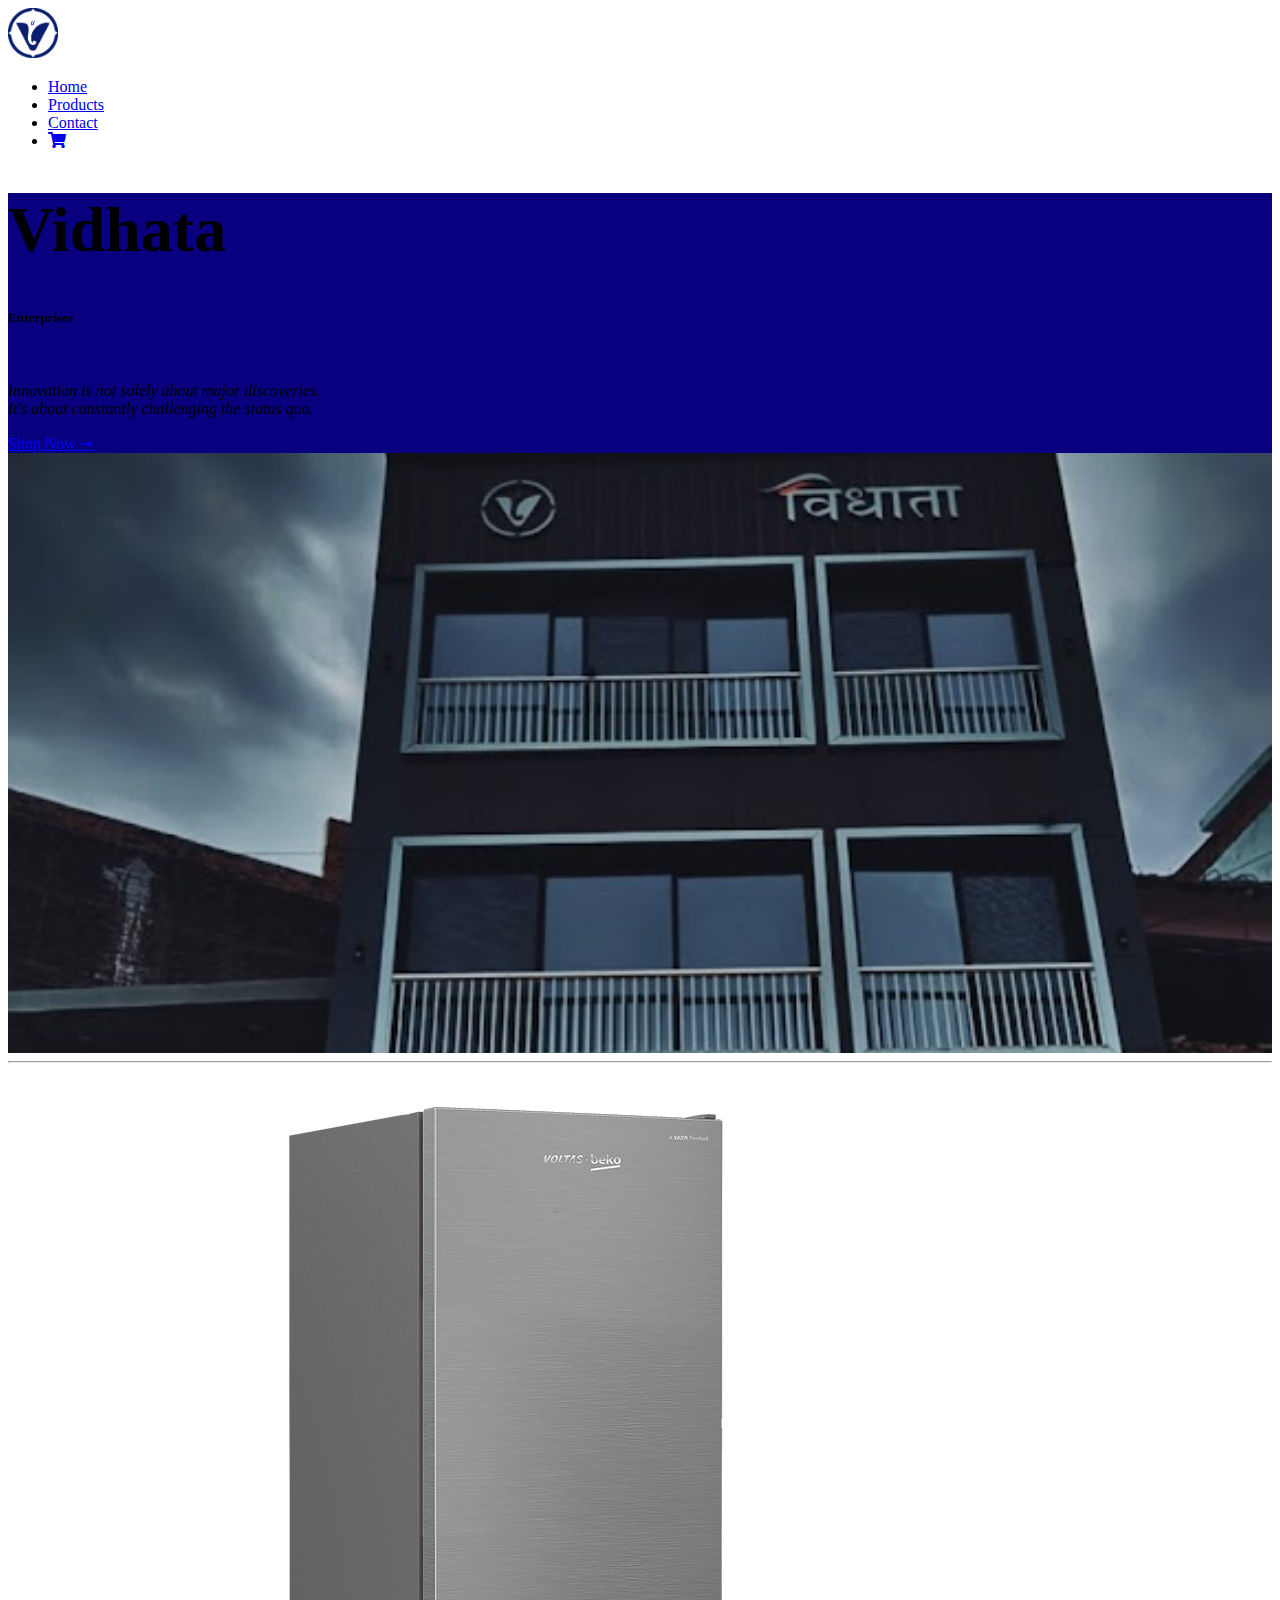
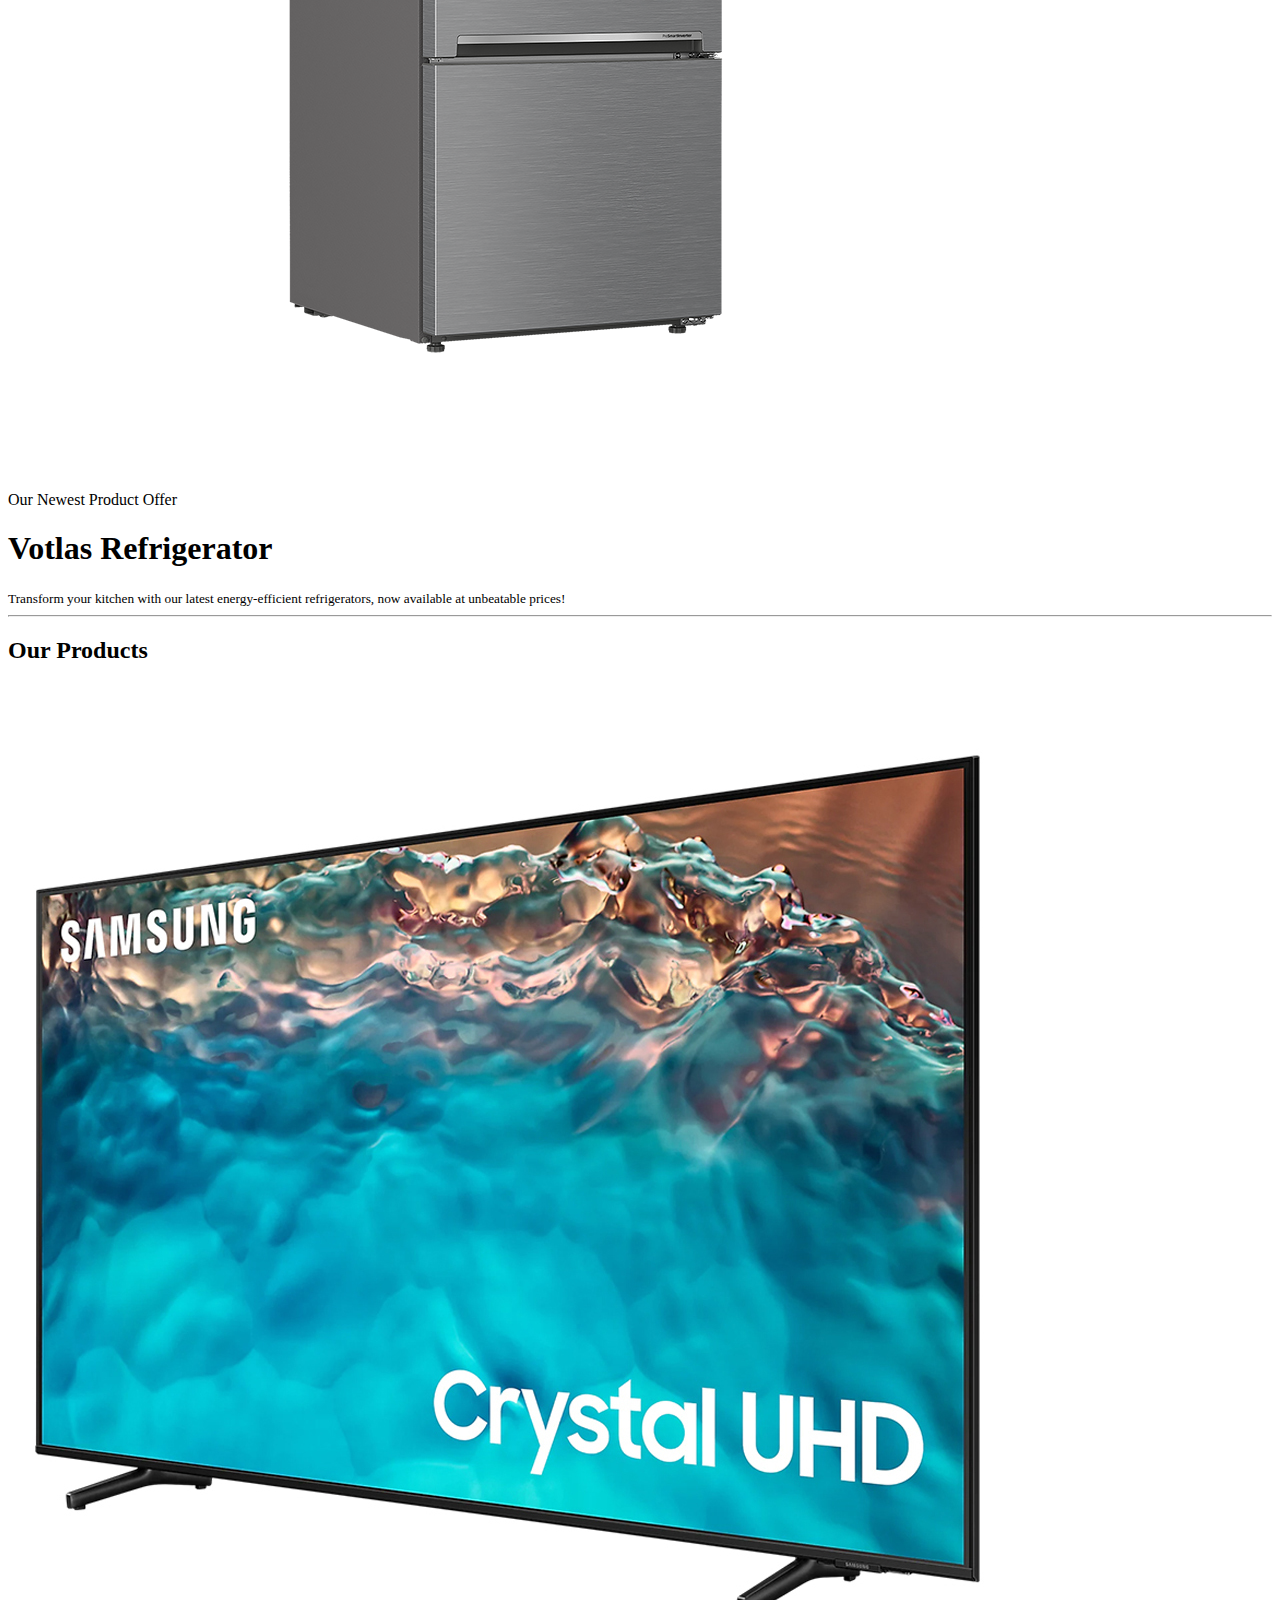
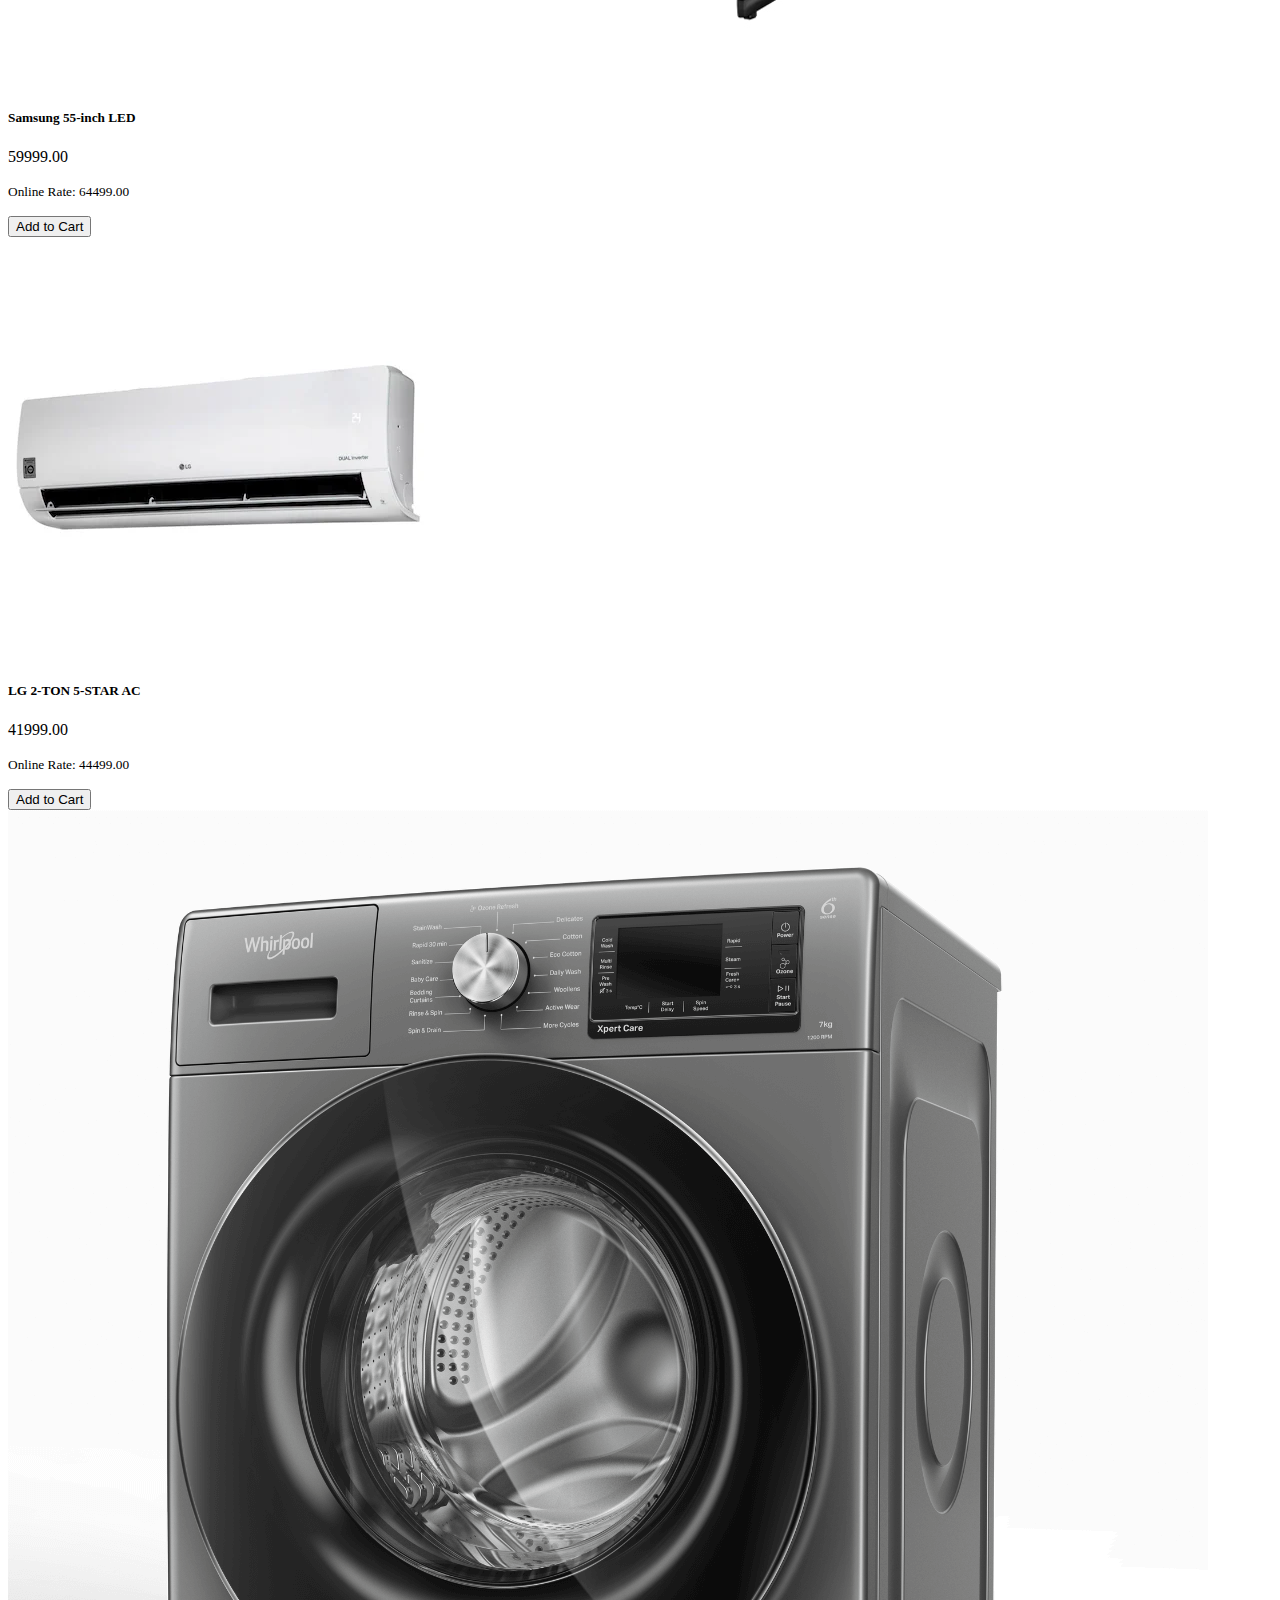
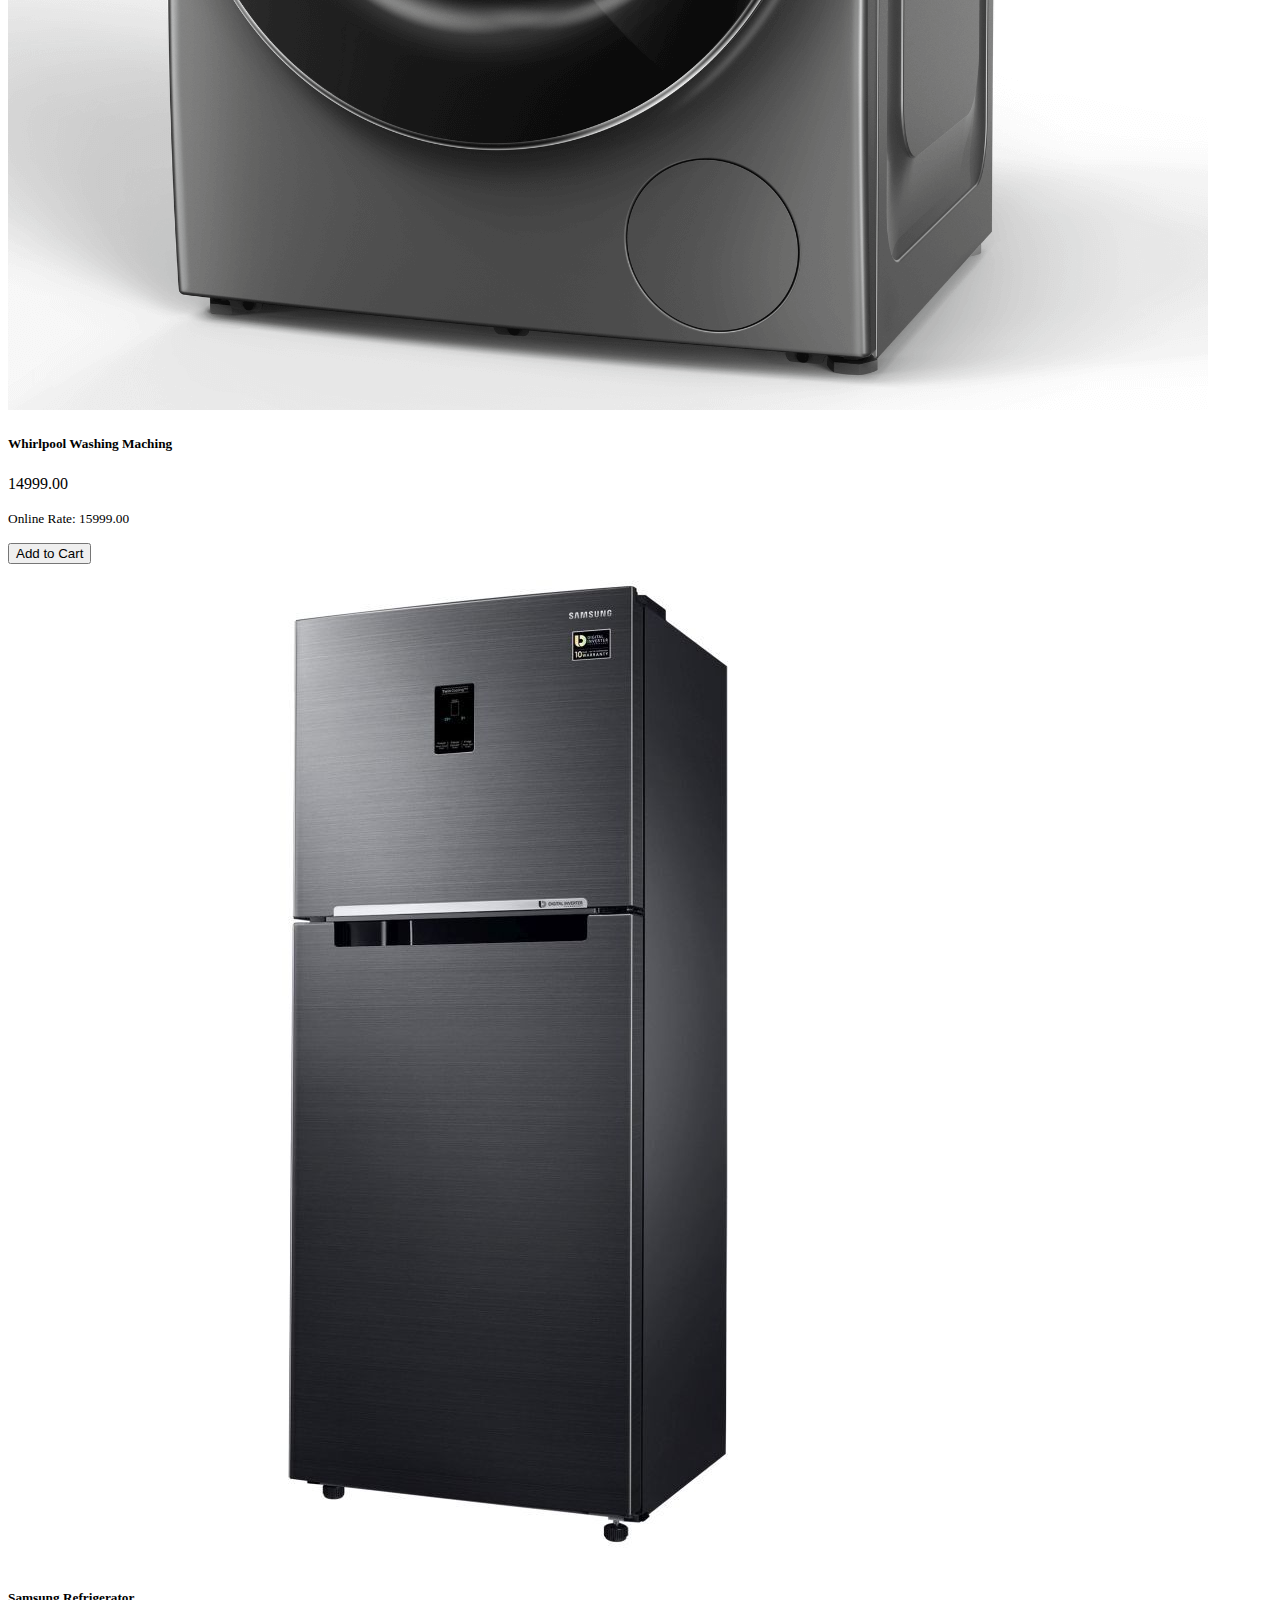
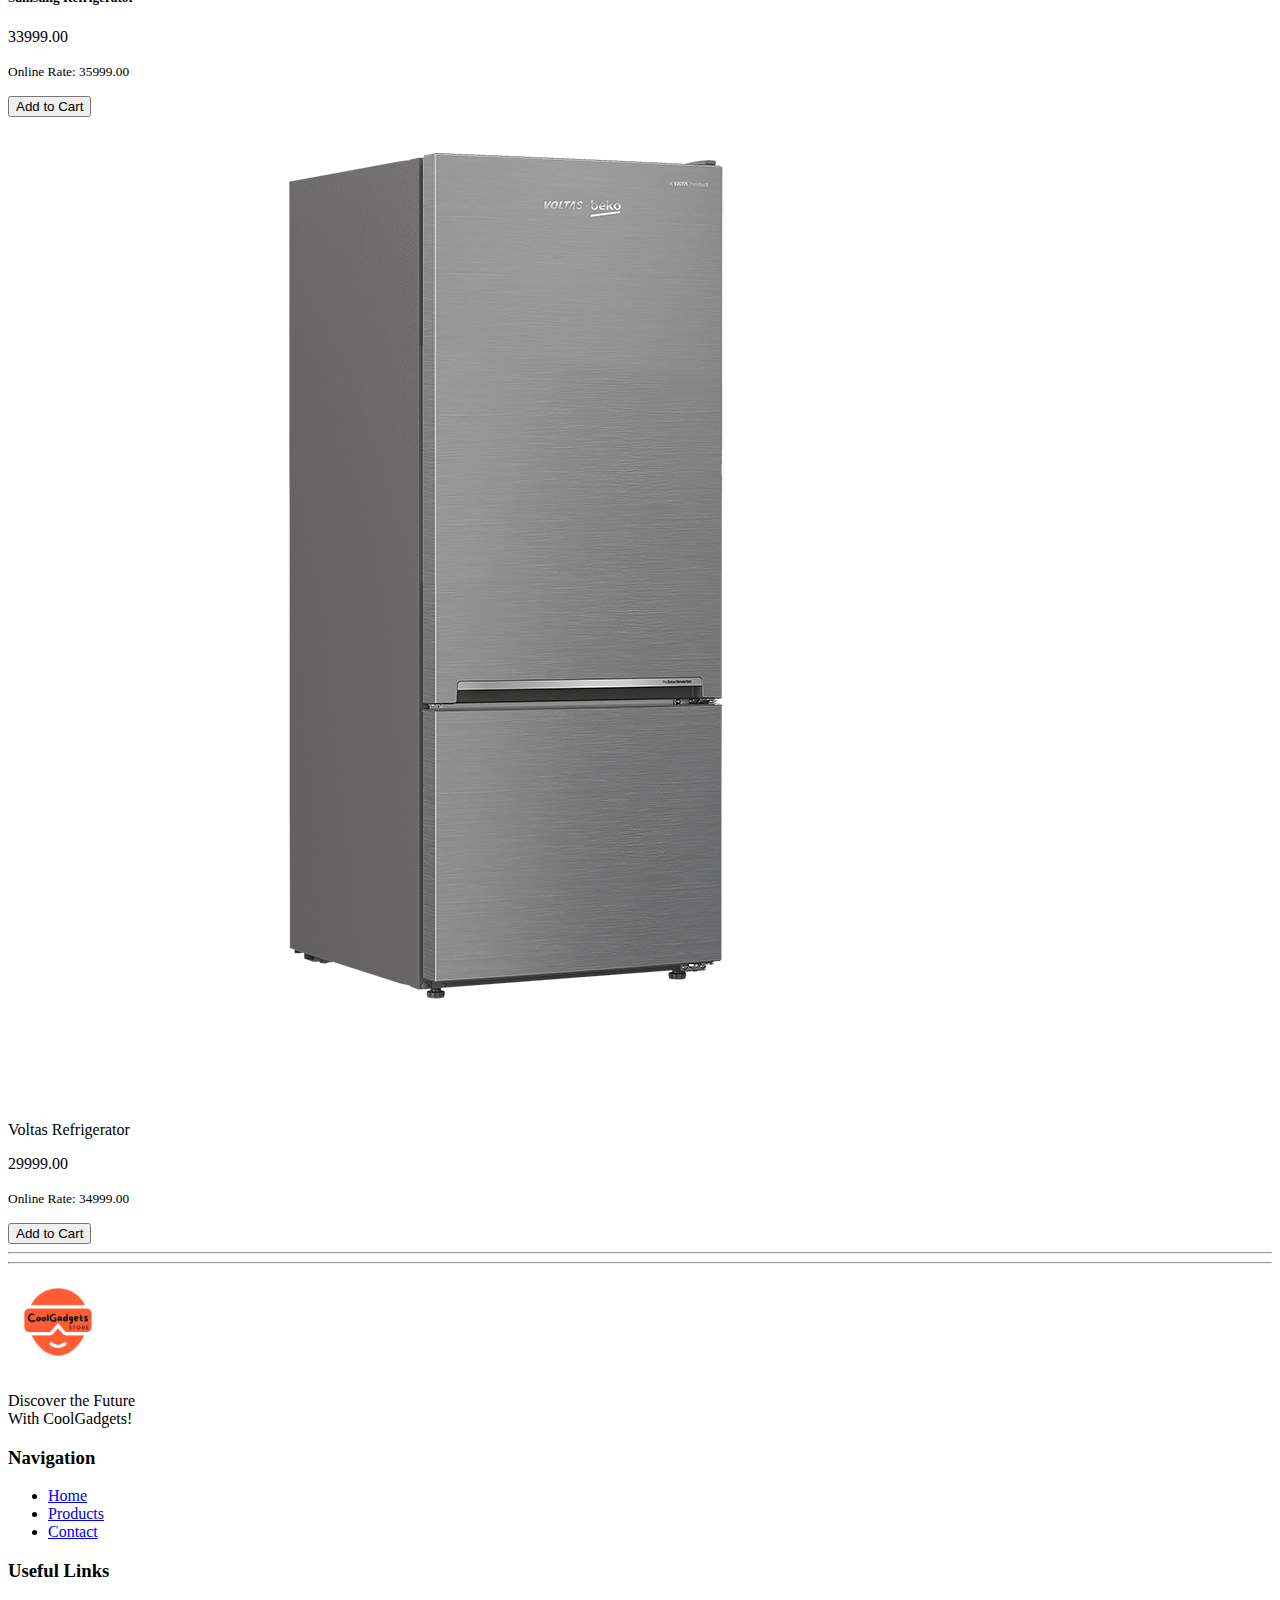
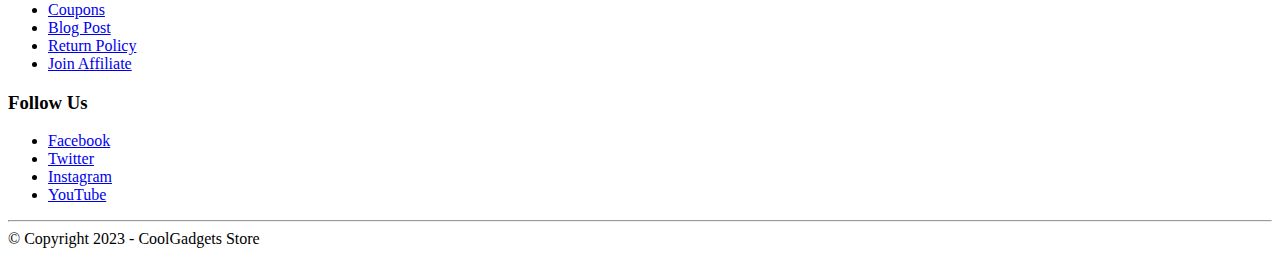
<file: index.html>
<!DOCTYPE html>
<html lang="en">
<head>
    <meta charset="UTF-8">
    <meta name="viewport" content="width=device-width, initial-scale=1.0">
    <link rel="stylesheet" type="text/css" href="style.css">
    <link href="https://cdn.jsdelivr.net/npm/bootstrap@5.0.2/dist/css/bootstrap.min.css" rel="stylesheet" integrity="sha384-EVSTQN3/azprG1Anm3QDgpJLIm9Nao0Yz1ztcQTwFspd3yD65VohhpuuCOmLASjC" crossorigin="anonymous">
    <link href="https://cdnjs.cloudflare.com/ajax/libs/font-awesome/5.15.1/css/all.min.css" rel="stylesheet">
    

    <link rel="icon" href="img/imagelogo.png" type="image/x-icon" >
    <title>Vidhata</title>

    <style>
        .size{
            font-size: xx-large;
        }
        /* .tochange{
            position: absolute;
            bottom: 0;
            height: 75%} */
        /* .size{
            font-size: 50px;
        }
        .no-gutters{
            margin-right :0;
            margin-left: 0;
        }
        .no-gutters > .col{
            padding-right: 0;
            padding-left: 0;
        } */
    </style>
</head>

<body>
    <header class="bg-light">
        <div class="container">
            <nav class="navbar navbar-expand-lg navbar-light">
                <a class="navbar-brand" href="/">
                    <img src="img/logowobg.jpg" alt="CoolGadgets Logo" width="50">
                </a>
                <div class="collapse navbar-collapse">
                    <ul class="navbar-nav ms-auto mb-2 mb-lg-0">
                        <li class="nav-item"><a class="nav-link" href="/">Home</a></li>
                        <li class="nav-item"><a class="nav-link" href="products.html">Products</a></li>
                        <li class="nav-item"><a class="nav-link" href="#contact">Contact</a></li>
                        <li class="nav-item"><a class="nav-link" href="cart.html"><i class="fas fa-shopping-cart"></i></a></li>
                    </ul>
                </div>
            </nav>
        </div>
    </header>
    

    <!--- Banner -->
    <section class="container-fluid">
        <div class="row no-gutters">
            <div class="col-md-6 d-flex align-items-center justify-content-start text-white p-5" style = "background-color: rgb(8, 0, 127);">
            <!-- <div class="col-md-6 d-flex align-items-center justify-content-start text-white p-5" style="background-color:rgb(8, 0, 127); "> -->
                <div>
                    <div class="size">
                        <h1><b>Vidhata</b></h1>
                    </div>
                    <h5>Enterprises</h5>
                    <br>
                    <p class="mb-4"><em>Innovation is not solely about major discoveries.<br>It's about constantly challenging the status quo.</em></p>
                    <a href="products.html" class="btn btn-light btn-lg">Shop Now &#10142;</a>
                </div>
            </div>
            <div class="col-md-6 banner-image"></div>
            
        </div>
    </section>
    <hr>

     <!--- New Product -->
     <div class="container">
        <div class="row g-4">
            <div class="col-md-6">
                <img src="img/voltas_refri2.png" class="img-fluid" alt="New Product">
            </div>
            <div class="col-md-6 d-flex align-items-center">
                <div>
                    <p>Our Newest Product Offer</p>
                    <h1>Votlas Refrigerator</h1>
                    <small>Transform your kitchen with our latest energy-efficient refrigerators, now available at unbeatable prices!</small>
                    <br>
                    <form action="cart.html" method="GET">
                        <input type="hidden" name="product" value="Voltas Refrigerat">
                        <input type="hidden" name="price" value="199.00">
                        <input type="hidden" name="quantity" value="1">
                        <!-- <input type="submit" class="btn btn-warning" value="Add to Cart"> -->
                    </form>
                </div>
            </div>
        </div>
    </div>
    <hr>
    
    <!--- Featured Products -->
    <div class="container my-5">
        <h2 class="text-center mb-4">Our Products</h2>
        <div class="row row-cols-1 row-cols-md-2 row-cols-lg-4 g-4">
            <!-- Product 1 -->
            <div class="col">
                <div class="card h-100">
                    <img src="img/samsung_55inch.jpeg" class="card-img-top" alt="Samsung 55 inch LED">
                    
                    <div class="card-body">
                        <h5 class="card-title">Samsung 55-inch LED</h5>
                        <p class="card-text">59999.00</p>
                        <p class="card-text"><small>Online Rate: 64499.00</small></p>
                        <form action="cart.html" method="GET">
                            <input type="hidden" name="product" value="Samsung 55-inch LED">
                            <input type="hidden" name="price" value="59999.00">
                            <input type="hidden" name="quantity" value="1">
                            <input type="submit" class="btn btn-warning" value="Add to Cart">
                        </form>
                    </div>
                </div>
            </div>
            <!-- Product 2 -->
            <div class="col">
                <div class="card h-100">
                    <img src="img/LG_AC.webp" class="card-img-top" alt="LG 2-TON 5-STAR AC">
                    <div class="card-body">
                        <h5 class="card-title">LG 2-TON 5-STAR AC</h5>
                       
                        <p class="card-text">41999.00</p>
                        <p class="card-text"><small>Online Rate: 44499.00</small></p>
                        <form action="cart.html" method="GET">
                            <input type="hidden" name="product" value="LG 2-TON 5-STAR AC">
                            <input type="hidden" name="price" value="41999.00">
                            <input type="hidden" name="quantity" value="1">
                            <input type="submit" class="btn btn-warning" value="Add to Cart">
                        </form>
                    </div>
                </div>
            </div>
            <!-- Product 3 -->
            <div class="col">
                <div class="card h-100">
                    <img src="img/Whirlpool_WM.png" class="card-img-top" alt="Whirlpool 7kg Washing Maching">
                    <div class="card-body">
                        <h5 class="card-title">Whirlpool Washing Maching</h5>
                        <p class="card-text">14999.00</p>
                        <p class="card-text"><small>Online Rate: 15999.00</small></p>
                        <form action="cart.html" method="GET">
                            <input type="hidden" name="product" value="Whirlpool Washing Maching">
                            <input type="hidden" name="price" value="14999.00">
                            <input type="hidden" name="quantity" value="1">
                            <input type="submit" class="btn btn-warning" value="Add to Cart">
                        </form>
                    </div>
                </div>
            </div>
            <!-- Product 4 -->
            <div class="col">
                <div class="card h-100">
                    <img src="img/Samsung_refre.jpeg" class="card-img-top" alt="Samsung Refrigerator">
                    <div class="card-body">
                        <h5 class="card-title">Samsung Refrigerator</h5>
                        <p class="card-text">33999.00</p>
                        <p class="card-text"><small>Online Rate: 35999.00</small></p>
                        <form action="cart.html" method="GET">
                            <input type="hidden" name="product" value="Samsung Refrigerator">
                            <input type="hidden" name="price" value="33999.00">
                            <input type="hidden" name="quantity" value="1">
                            <input type="submit" class="btn btn-warning" value="Add to Cart">
                        </form>
                    </div>
                </div>
            </div>
            <!-- Product 5 -->
            <div class="col">
                <div class="card h-100">
                    <img src="img/voltas_refri2.png" class="card-img-top" alt="Voltas Refrigerator">
                    <div class="card-body">Voltas Refrigerator</h5>
                        <p class="card-text">29999.00</p>
                        <p class="card-text"><small>Online Rate: 34999.00</small></p>
                        <form action="cart.html" method="GET">
                            <input type="hidden" name="product" value="Voltas Refrigerator">
                            <input type="hidden" name="price" value="29999.00">
                            <input type="hidden" name="quantity" value="1">
                            <input type="submit" class="btn btn-warning" value="Add to Cart">
                        </form>
                    </div>
                </div>
            </div>
        </div>
    </div>
    <hr>

   
    <hr>

    <!-- Contact Us Section 
    <section id="contact" class="container my-5">
        <div class="row">
            <div class="col-12 mb-4">
                <h2 class="text-center">Contact Us</h2>
            </div>
            <div class="col-md-8 mx-auto border rounded p-4 shadow-sm">
               
                <form>
                    <div class="mb-3">
                        <label for="contactName" class="form-label">Name</label>
                        <input type="text" class="form-control" id="contactName" placeholder="Enter your name">
                    </div>
                    <div class="mb-3">
                        <label for="contactEmail" class="form-label">Email</label>
                        <input type="email" class="form-control" id="contactEmail" placeholder="Enter your email">
                    </div>
                    <div class="mb-3">
                        <label for="contactMessage" class="form-label">Message</label>
                        <textarea class="form-control" id="contactMessage" rows="3" placeholder="Your message"></textarea>
                    </div>
                    <button type="submit" class="btn btn-warning">Submit</button>
                </form>
            </div>
        </div>
    </section> -->

   <!--- Footer -->
    <footer class="bg-dark text-light py-4">
        <div class="container">
            <div class="row">
                <div class="col-md-3">
                    <img src="img/logo.png" alt="CoolGadgets Logo" class="mb-2" width="100">
                    <p>Discover the Future <br> With CoolGadgets!</p>
                </div>
                <div class="col-md-3">
                    <h3>Navigation</h3>
                    <ul class="list-unstyled">
                        <li><a href="/" class="text-decoration-none text-light">Home</a></li>
                        <li><a href="products.html" class="text-decoration-none text-light">Products</a></li>
                        <li><a href="#contact" class="text-decoration-none text-light">Contact</a></li>
                    </ul>
                </div>
                <div class="col-md-3">
                    <h3>Useful Links</h3>
                    <ul class="list-unstyled">
                        <li><a href="#" class="text-decoration-none text-light">Coupons</a></li>
                        <li><a href="#" class="text-decoration-none text-light">Blog Post</a></li>
                        <li><a href="#" class="text-decoration-none text-light">Return Policy</a></li>
                        <li><a href="#" class="text-decoration-none text-light">Join Affiliate</a></li>
                    </ul>
                </div>
                <div class="col-md-3">
                    <h3>Follow Us</h3>
                    <ul class="list-unstyled">
                        <li><a href="#" class="text-decoration-none text-light">Facebook</a></li>
                        <li><a href="#" class="text-decoration-none text-light">Twitter</a></li>
                        <li><a href="#" class="text-decoration-none text-light">Instagram</a></li>
                        <li><a href="#" class="text-decoration-none text-light">YouTube</a></li>
                    </ul>
                </div>
            </div>
            <hr class="my-4">
            <div class="text-center">&copy; Copyright 2023 - CoolGadgets Store</div>
        </div>
    </footer>
</body>
</html>
</file>
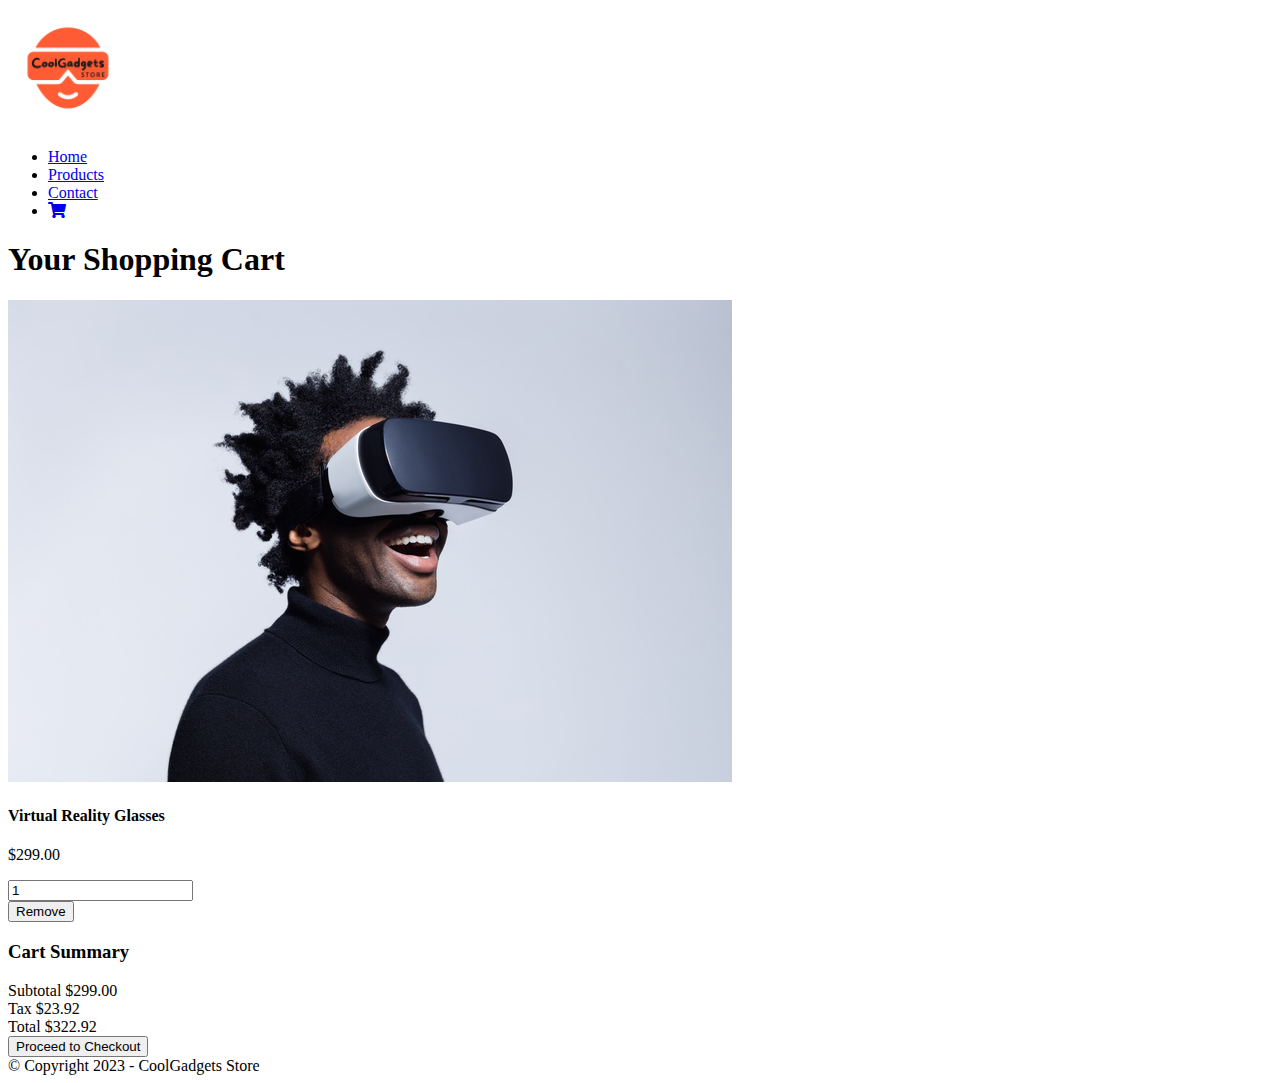
<file: cart.html>
<!DOCTYPE html>
<html lang="en">
<head>
    <meta charset="UTF-8">
    <meta name="viewport" content="width=device-width, initial-scale=1.0">
    <title>Shopping Cart - CoolGadgets</title>
    <link rel="stylesheet" type="text/css" href="style.css">
    <link href="https://cdn.jsdelivr.net/npm/bootstrap@5.0.2/dist/css/bootstrap.min.css" rel="stylesheet" integrity="sha384-EVSTQN3/azprG1Anm3QDgpJLIm9Nao0Yz1ztcQTwFspd3yD65VohhpuuCOmLASjC" crossorigin="anonymous">
    <link href="https://cdnjs.cloudflare.com/ajax/libs/font-awesome/5.15.1/css/all.min.css" rel="stylesheet">
</head>
<body>
    <header class="bg-light">
        <div class="container">
            <nav class="navbar navbar-expand-lg navbar-light">
                <a class="navbar-brand" href="/">
                    <img src="img/logo.png" alt="CoolGadgets Logo" width="120">
                </a>
                <div class="collapse navbar-collapse">
                    <ul class="navbar-nav ms-auto mb-2 mb-lg-0">
                        <li class="nav-item"><a class="nav-link" href="/">Home</a></li>
                        <li class="nav-item"><a class="nav-link" href="products.html">Products</a></li>
                        <li class="nav-item"><a class="nav-link" href="/#contact">Contact</a></li>
                        <li class="nav-item"><a class="nav-link" href="cart.html"><i class="fas fa-shopping-cart"></i></a></li>
                    </ul>
                </div>
            </nav>
        </div>
    </header>
    <header class="py-3">
        <div class="container">
            <h1>Your Shopping Cart</h1>
        </div>
    </header>

    <section class="container my-5">
        <div class="row">
            <div class="col-md-8">
                <!-- Cart Items List -->
                <div class="cart-item">
                    <div class="row">
                        <div class="col-md-3">
                            <img src="img/product-1.jpg" class="img-fluid" alt="Product">
                        </div>
                        <div class="col-md-5">
                            <h4>Virtual Reality Glasses</h4>
                            <p>$299.00</p>
                        </div>
                        <div class="col-md-2">
                            <input type="number" class="form-control" value="1">
                        </div>
                        <div class="col-md-2">
                            <button class="btn btn-danger">Remove</button>
                        </div>
                    </div>
                </div>
                <!-- Add more cart items here -->
            </div>

            <div class="col-md-4">
                <!-- Cart Summary -->
                <div class="border p-3 mb-3">
                    <h3 class="mb-3">Cart Summary</h3>
                    <div class="d-flex justify-content-between">
                        <span>Subtotal</span>
                        <span>$299.00</span>
                    </div>
                    <div class="d-flex justify-content-between">
                        <span>Tax</span>
                        <span>$23.92</span>
                    </div>
                    <div class="d-flex justify-content-between">
                        <span>Total</span>
                        <span>$322.92</span>
                    </div>
                    <button class="btn btn-warning w-100 mt-3">Proceed to Checkout</button>
                </div>
            </div>
        </div>
    </section>

    <footer class="bg-dark text-light py-4 mt-5">
        <div class="container text-center">
            &copy; Copyright 2023 - CoolGadgets Store
        </div>
    </footer>

    <script src="https://cdn.jsdelivr.net/npm/bootstrap@5.0.2/dist/js/bootstrap.bundle.min.js" integrity="sha384-PPmltI4DzdaNfQz9JdGpI3TZfvlw7irzjBn3wKgNmCUp0auj/uTPmSy7Ou1EP9J4" crossorigin="anonymous"></script>
</body>
</html>
</file>
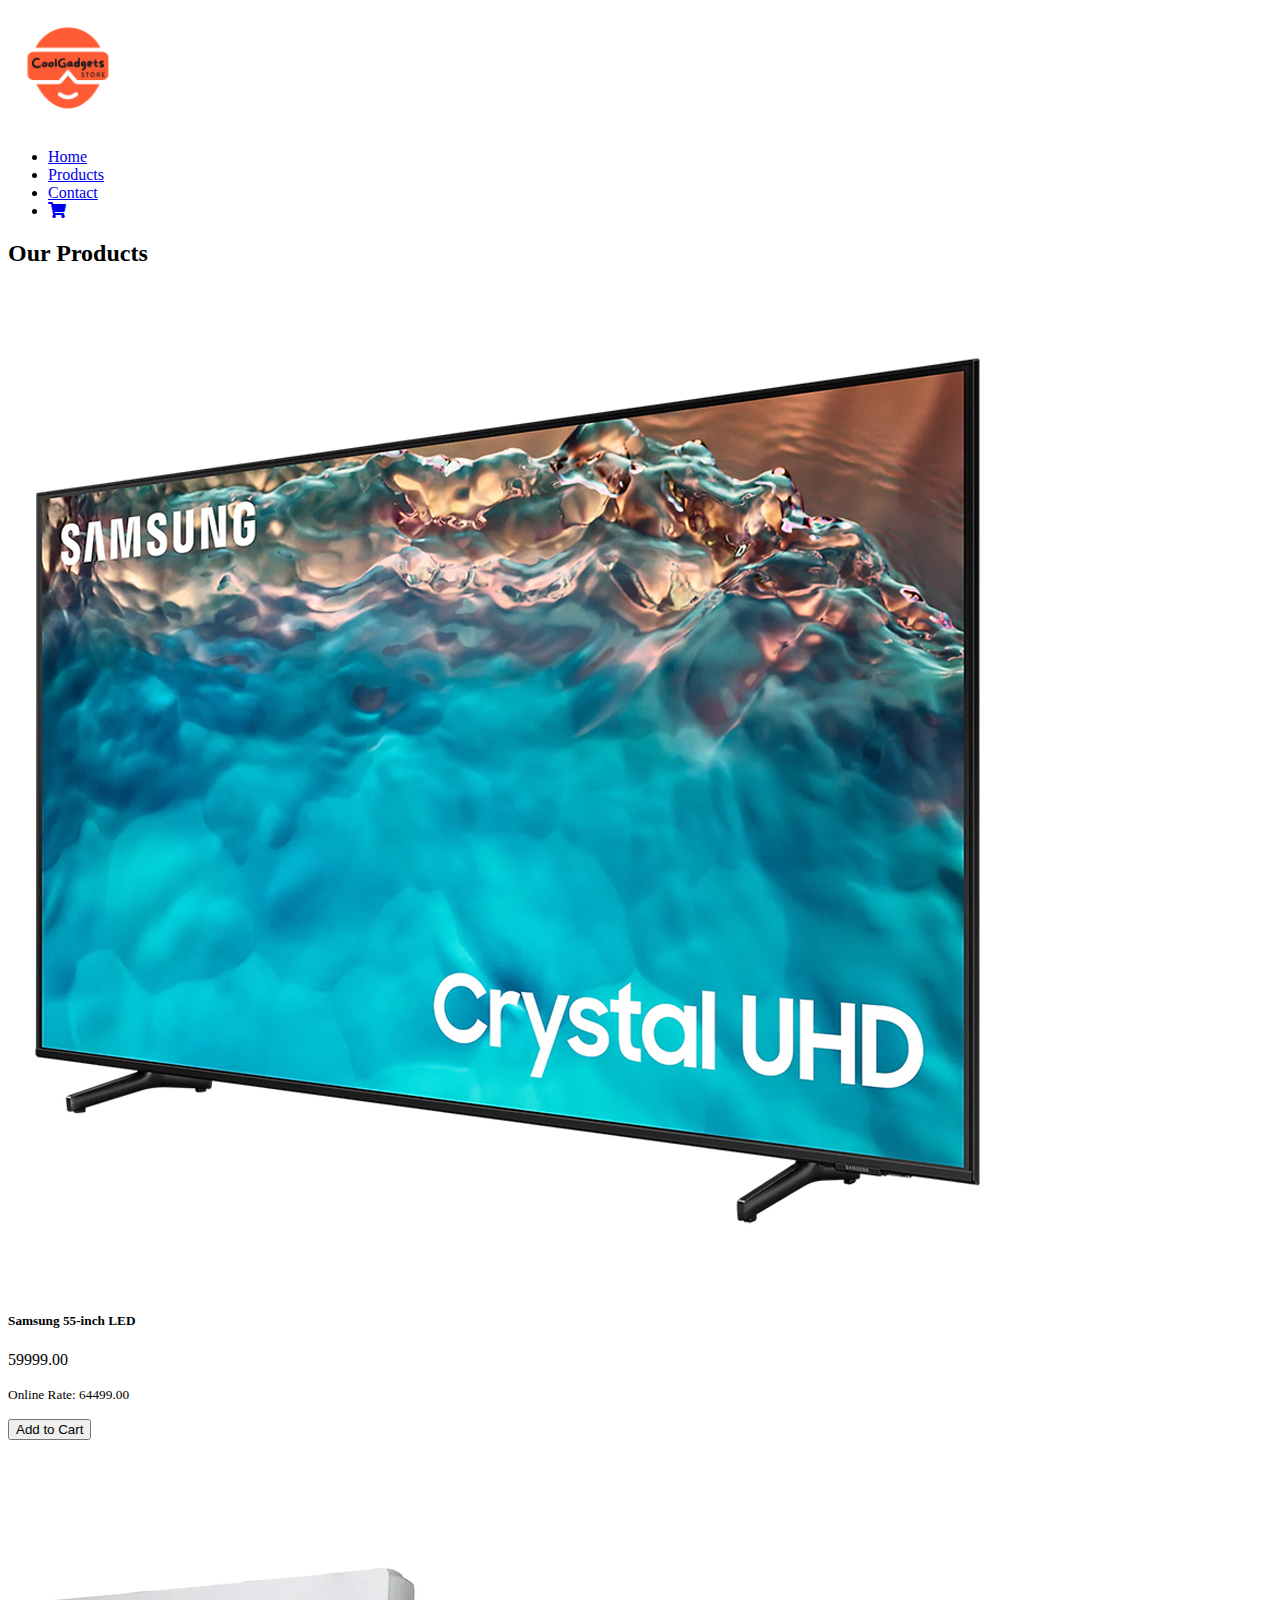
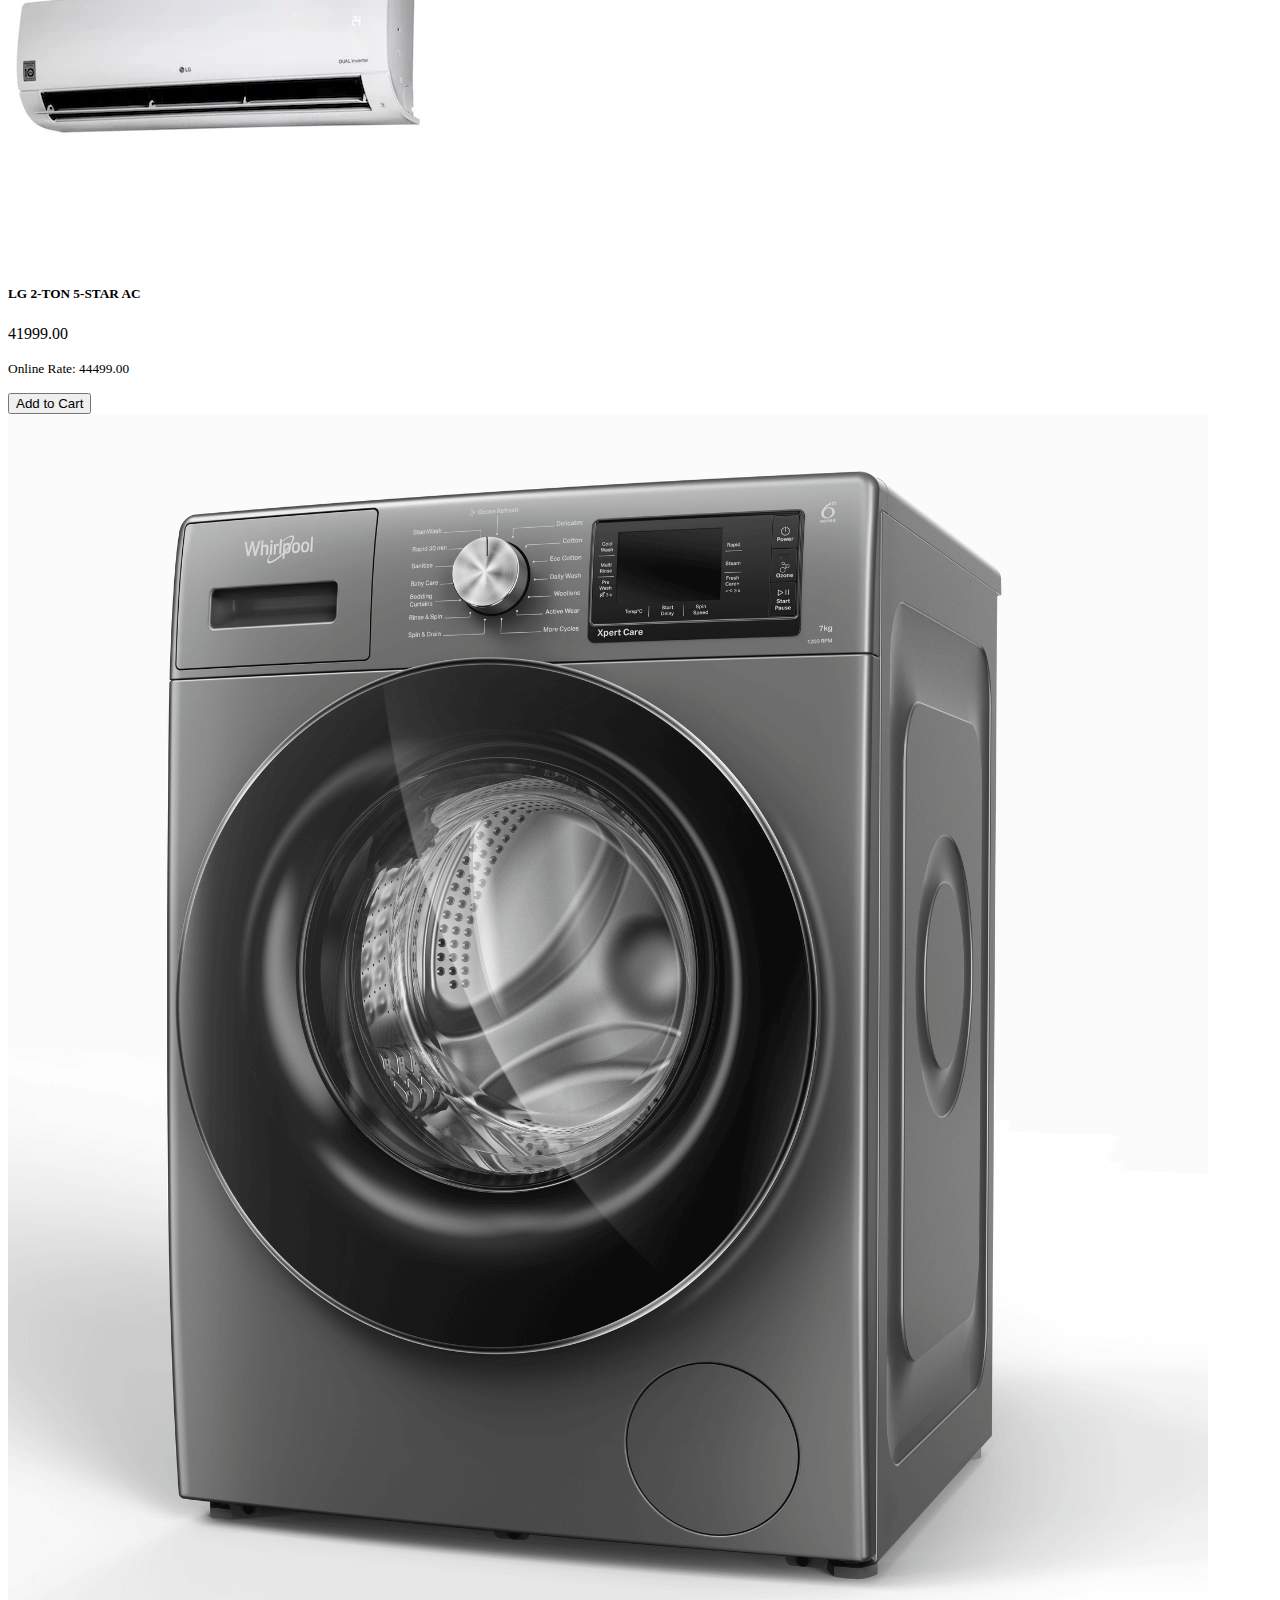
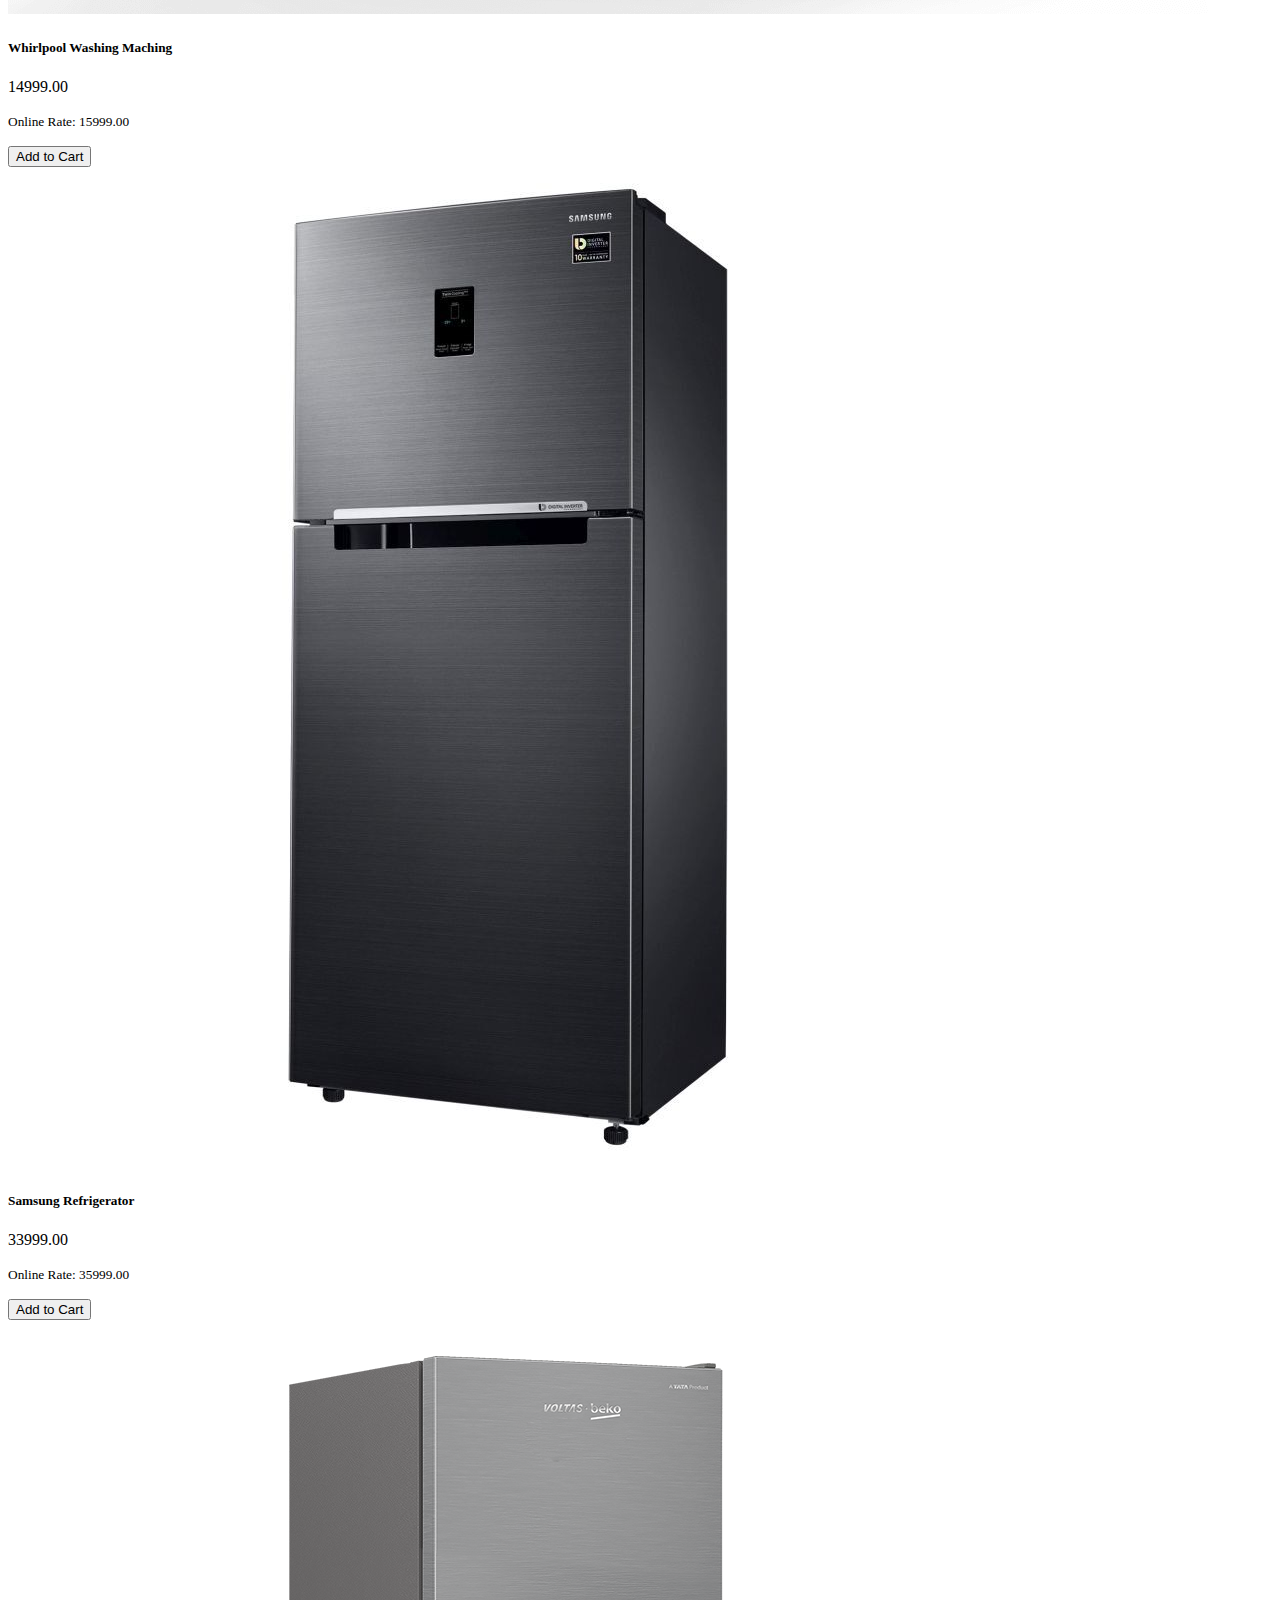
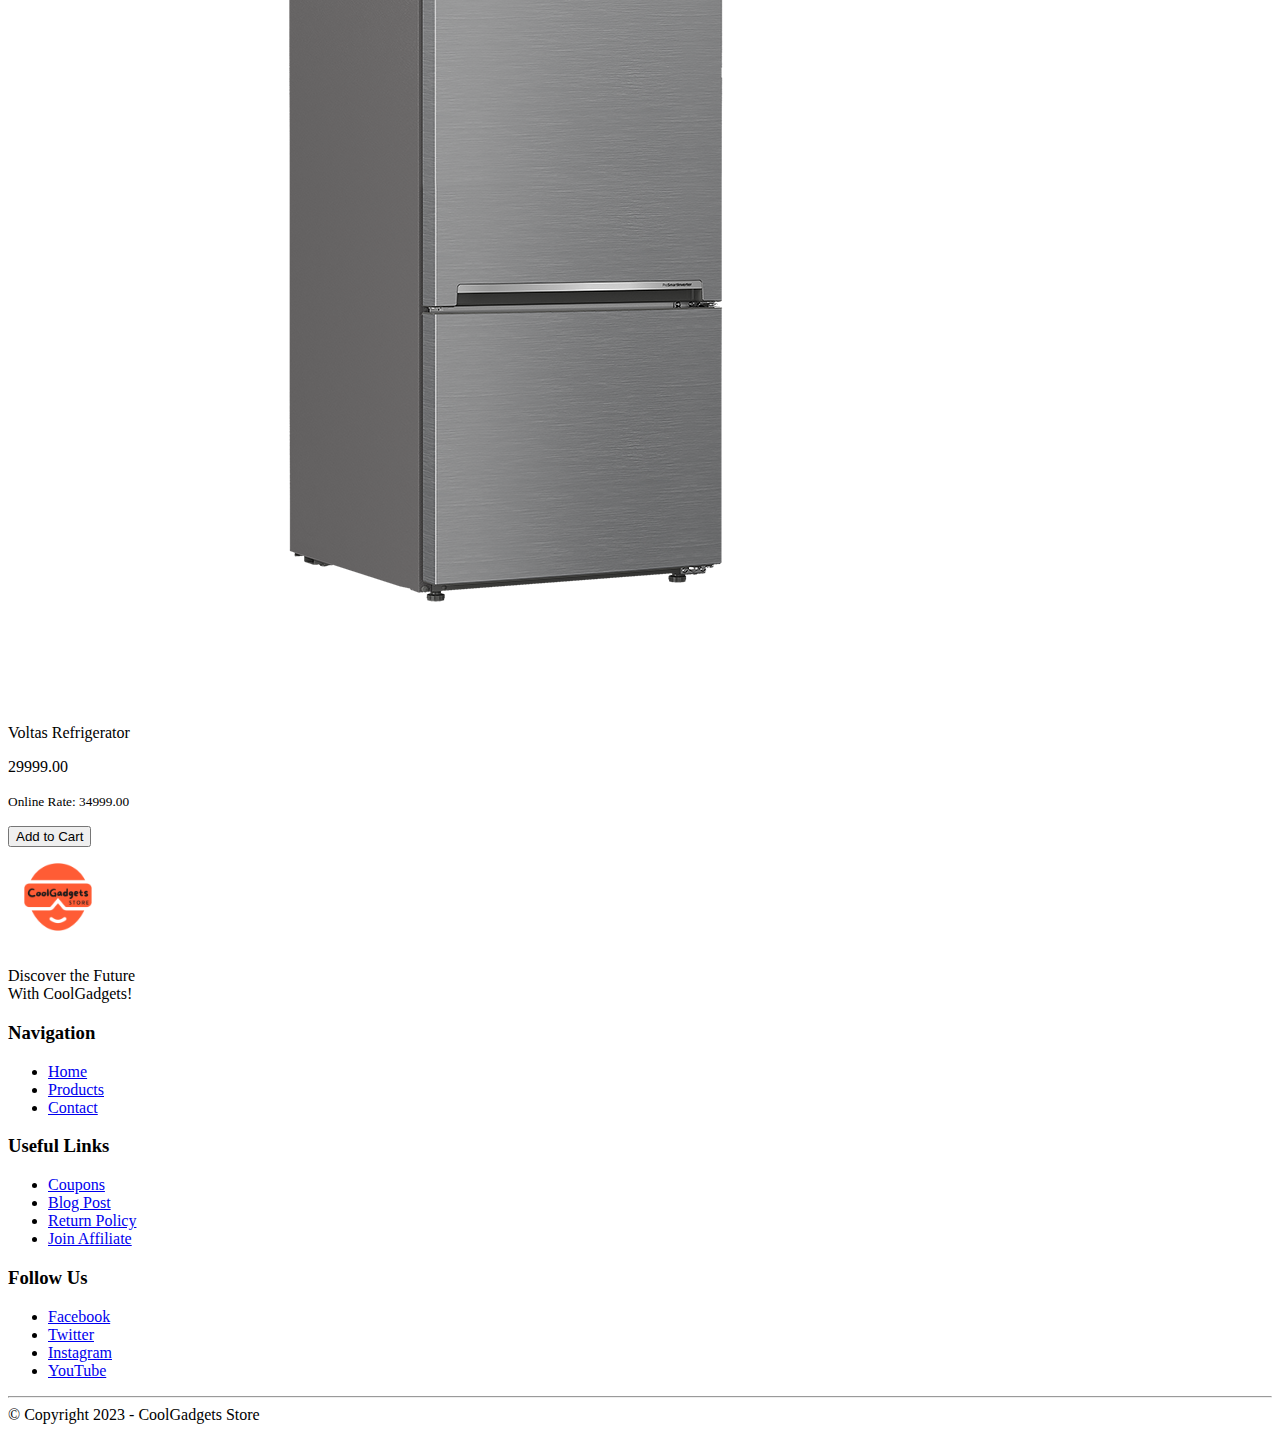
<file: products.html>
<!DOCTYPE html>
<html lang="en">
<head>
    <meta charset="UTF-8">
    <meta name="viewport" content="width=device-width, initial-scale=1.0">
    <link rel="stylesheet" type="text/css" href="style.css">
    <link href="https://cdn.jsdelivr.net/npm/bootstrap@5.0.2/dist/css/bootstrap.min.css" rel="stylesheet" integrity="sha384-EVSTQN3/azprG1Anm3QDgpJLIm9Nao0Yz1ztcQTwFspd3yD65VohhpuuCOmLASjC" crossorigin="anonymous">
    <link href="https://cdnjs.cloudflare.com/ajax/libs/font-awesome/5.15.1/css/all.min.css" rel="stylesheet">

    <title>CoolGadgets | Ecommerce Website</title>
</head>

<body>
    <header class="bg-light">
        <div class="container">
            <nav class="navbar navbar-expand-lg navbar-light">
                <a class="navbar-brand" href="/">
                    <img src="img/logo.png" alt="CoolGadgets Logo" width="120">
                </a>
                <div class="collapse navbar-collapse">
                    <ul class="navbar-nav ms-auto mb-2 mb-lg-0">
                        <li class="nav-item"><a class="nav-link" href="/">Home</a></li>
                        <li class="nav-item"><a class="nav-link" href="products.html">Products</a></li>
                        <li class="nav-item"><a class="nav-link" href="/#contact">Contact</a></li>
                        <li class="nav-item"><a class="nav-link" href="cart.html"><i class="fas fa-shopping-cart"></i></a></li>
                    </ul>
                </div>
            </nav>
        </div>
    </header>

    <!--- Products Section -->
    <div class="container my-5">
        <h2 class="text-center mb-4">Our Products</h2>
        <div class="row row-cols-1 row-cols-md-2 row-cols-lg-4 g-4">
            <!-- Product 1 -->
            <div class="col">
                <div class="card h-100">
                    <img src="img/samsung_55inch.jpeg" class="card-img-top" alt="Samsung 55 inch LED">
                    
                    <div class="card-body">
                        <h5 class="card-title">Samsung 55-inch LED</h5>
                        <p class="card-text">59999.00</p>
                        <p class="card-text"><small>Online Rate: 64499.00</small></p>
                        <form action="cart.html" method="GET">
                            <input type="hidden" name="product" value="Samsung 55-inch LED">
                            <input type="hidden" name="price" value="59999.00">
                            <input type="hidden" name="quantity" value="1">
                            <input type="submit" class="btn btn-warning" value="Add to Cart">
                        </form>
                    </div>
                </div>
            </div>
            <!-- Product 2 -->
            <div class="col">
                <div class="card h-100">
                    <img src="img/LG_AC.webp" class="card-img-top" alt="LG 2-TON 5-STAR AC">
                    <div class="card-body">
                        <h5 class="card-title">LG 2-TON 5-STAR AC</h5>
                       
                        <p class="card-text">41999.00</p>
                        <p class="card-text"><small>Online Rate: 44499.00</small></p>
                        <form action="cart.html" method="GET">
                            <input type="hidden" name="product" value="LG 2-TON 5-STAR AC">
                            <input type="hidden" name="price" value="41999.00">
                            <input type="hidden" name="quantity" value="1">
                            <input type="submit" class="btn btn-warning" value="Add to Cart">
                        </form>
                    </div>
                </div>
            </div>
            <!-- Product 3 -->
            <div class="col">
                <div class="card h-100">
                    <img src="img/Whirlpool_WM.png" class="card-img-top" alt="Whirlpool 7kg Washing Maching">
                    <div class="card-body">
                        <h5 class="card-title">Whirlpool Washing Maching</h5>
                        <p class="card-text">14999.00</p>
                        <p class="card-text"><small>Online Rate: 15999.00</small></p>
                        <form action="cart.html" method="GET">
                            <input type="hidden" name="product" value="Whirlpool Washing Maching">
                            <input type="hidden" name="price" value="14999.00">
                            <input type="hidden" name="quantity" value="1">
                            <input type="submit" class="btn btn-warning" value="Add to Cart">
                        </form>
                    </div>
                </div>
            </div>
            <!-- Product 4 -->
            <div class="col">
                <div class="card h-100">
                    <img src="img/Samsung_refre.jpeg" class="card-img-top" alt="Samsung Refrigerator">
                    <div class="card-body">
                        <h5 class="card-title">Samsung Refrigerator</h5>
                        <p class="card-text">33999.00</p>
                        <p class="card-text"><small>Online Rate: 35999.00</small></p>
                        <form action="cart.html" method="GET">
                            <input type="hidden" name="product" value="Samsung Refrigerator">
                            <input type="hidden" name="price" value="33999.00">
                            <input type="hidden" name="quantity" value="1">
                            <input type="submit" class="btn btn-warning" value="Add to Cart">
                        </form>
                    </div>
                </div>
            </div>
            <!-- Product 5 -->
            <div class="col">
                <div class="card h-100">
                    <img src="img/voltas_refri2.png" class="card-img-top" alt="Voltas Refrigerator">
                    <div class="card-body">Voltas Refrigerator</h5>
                        <p class="card-text">29999.00</p>
                        <p class="card-text"><small>Online Rate: 34999.00</small></p>
                        <form action="cart.html" method="GET">
                            <input type="hidden" name="product" value="Voltas Refrigerator">
                            <input type="hidden" name="price" value="29999.00">
                            <input type="hidden" name="quantity" value="1">
                            <input type="submit" class="btn btn-warning" value="Add to Cart">
                        </form>
                    </div>
                </div>
            </div>
        </div>
    </div>

   <!--- Footer -->
   <footer class="bg-dark text-light py-4">
        <div class="container">
            <div class="row">
                <div class="col-md-3">
                    <img src="img/logo.png" alt="CoolGadgets Logo" class="mb-2" width="100">
                    <p>Discover the Future <br> With CoolGadgets!</p>
                </div>
                <div class="col-md-3">
                    <h3>Navigation</h3>
                    <ul class="list-unstyled">
                        <li><a href="/" class="text-decoration-none text-light">Home</a></li>
                        <li><a href="products.html" class="text-decoration-none text-light">Products</a></li>
                        <li><a href="#contact" class="text-decoration-none text-light">Contact</a></li>
                    </ul>
                </div>
                <div class="col-md-3">
                    <h3>Useful Links</h3>
                    <ul class="list-unstyled">
                        <li><a href="#" class="text-decoration-none text-light">Coupons</a></li>
                        <li><a href="#" class="text-decoration-none text-light">Blog Post</a></li>
                        <li><a href="#" class="text-decoration-none text-light">Return Policy</a></li>
                        <li><a href="#" class="text-decoration-none text-light">Join Affiliate</a></li>
                    </ul>
                </div>
                <div class="col-md-3">
                    <h3>Follow Us</h3>
                    <ul class="list-unstyled">
                        <li><a href="#" class="text-decoration-none text-light">Facebook</a></li>
                        <li><a href="#" class="text-decoration-none text-light">Twitter</a></li>
                        <li><a href="#" class="text-decoration-none text-light">Instagram</a></li>
                        <li><a href="#" class="text-decoration-none text-light">YouTube</a></li>
                    </ul>
                </div>
            </div>
            <hr class="my-4">
            <div class="text-center">&copy; Copyright 2023 - CoolGadgets Store</div>
        </div>
    </footer>
</body>
</html>
</file>
<file: style.css>
/* Navigation */
.navbar-collapse .navbar-nav .nav-item a:hover {
    color: #ff523b;
}

.cart-item {
    margin-bottom: 1rem;
}

/* Banner */
.banner-image {
    background: url('img/banner2.jpg') no-repeat center center / cover;
    min-height: 600px;
}

/* Feature Products Card */
.card-title a {
    color: #333; 
    text-decoration: none; 
}

/* Media queries for responsive adjustments */
@media (max-width: 768px) {
    .banner-image {
        min-height: 300px; /* Adjust banner image for smaller devices */
    }
}
</file>
